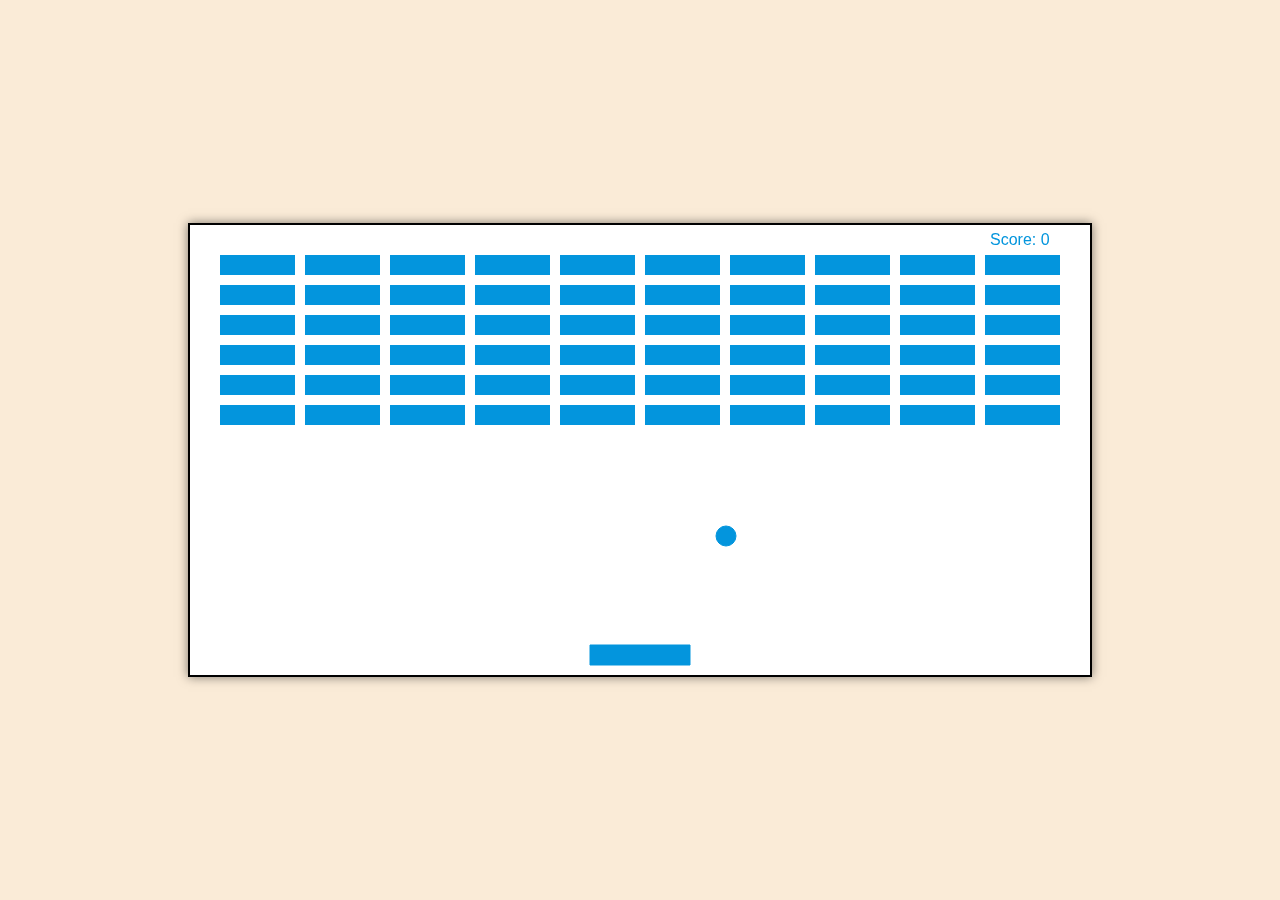
<file: index.html>
<!DOCTYPE html>
<html lang="en">

<head>
    <meta charset="UTF-8">
    <meta name="viewport" content="width=device-width, initial-scale=1.0">
    <title>Breakout Game</title>
    <link rel="stylesheet" href="breakout.css">
</head>

<body>

    <canvas id="breakout" width="900" height="450"></canvas>

    <script src="breakout.js"></script>
</body>

</html>
</file>
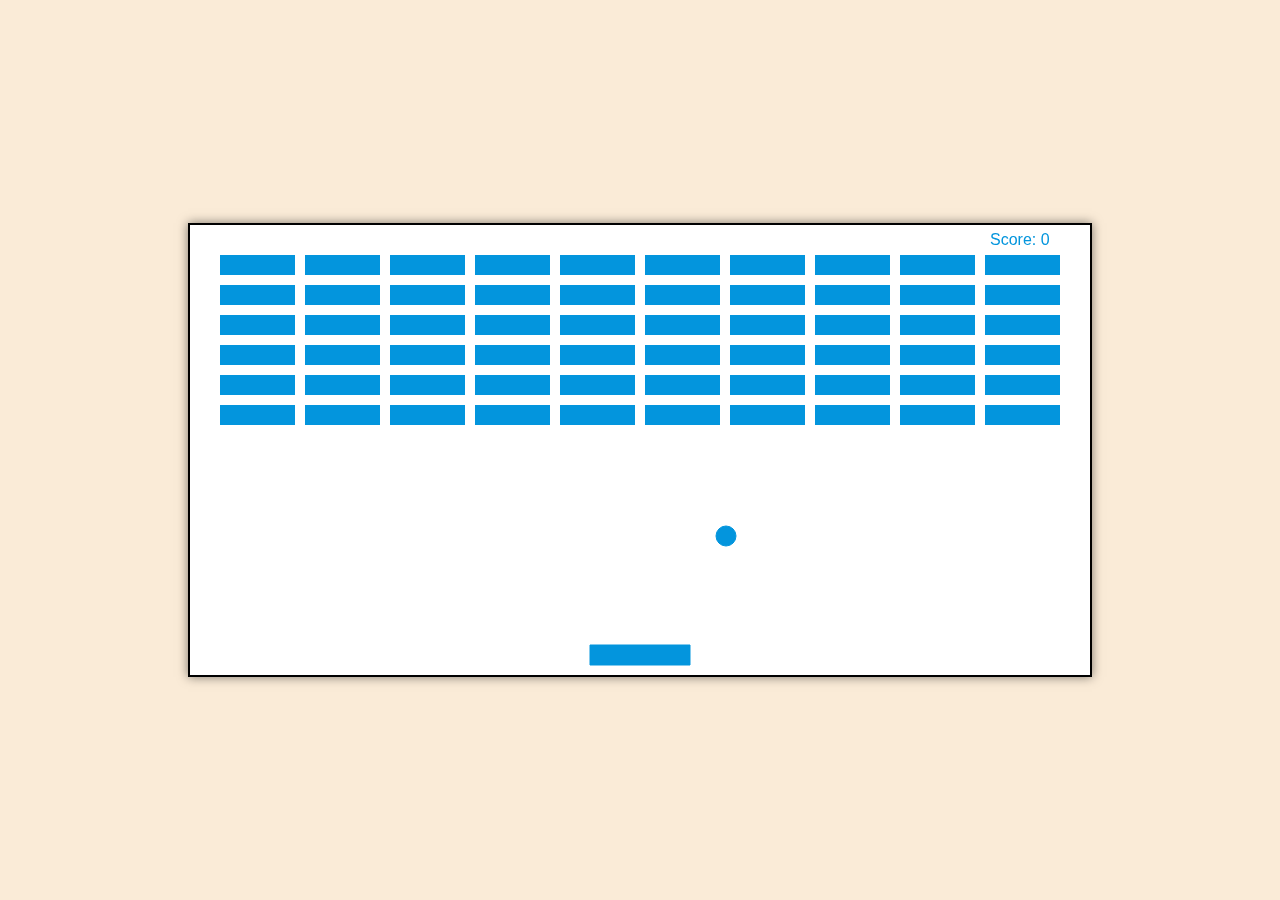
<file: brekout.html>
<!DOCTYPE html>
<html lang="en">

<head>
    <meta charset="UTF-8">
    <meta name="viewport" content="width=device-width, initial-scale=1.0">
    <title>Breakout Game</title>
    <link rel="stylesheet" href="breakout.css">
</head>

<body>

    <canvas id="breakout" width="900" height="450"></canvas>

    <script src="breakout.js"></script>
</body>

</html>
</file>
<file: breakout.css>
* {
    padding: 0;
    margin: 0;
    box-sizing: border-box;
}

body {
    background-color: antiquewhite;
    display: flex;
    align-items: center;
    justify-content: center;
    height: 100vh;
}

#breakout {
    background-color: white;
    border: 2px solid black;
    box-shadow: 0 0 10px rgba(0, 0, 0, 0.5);
}
</file>
